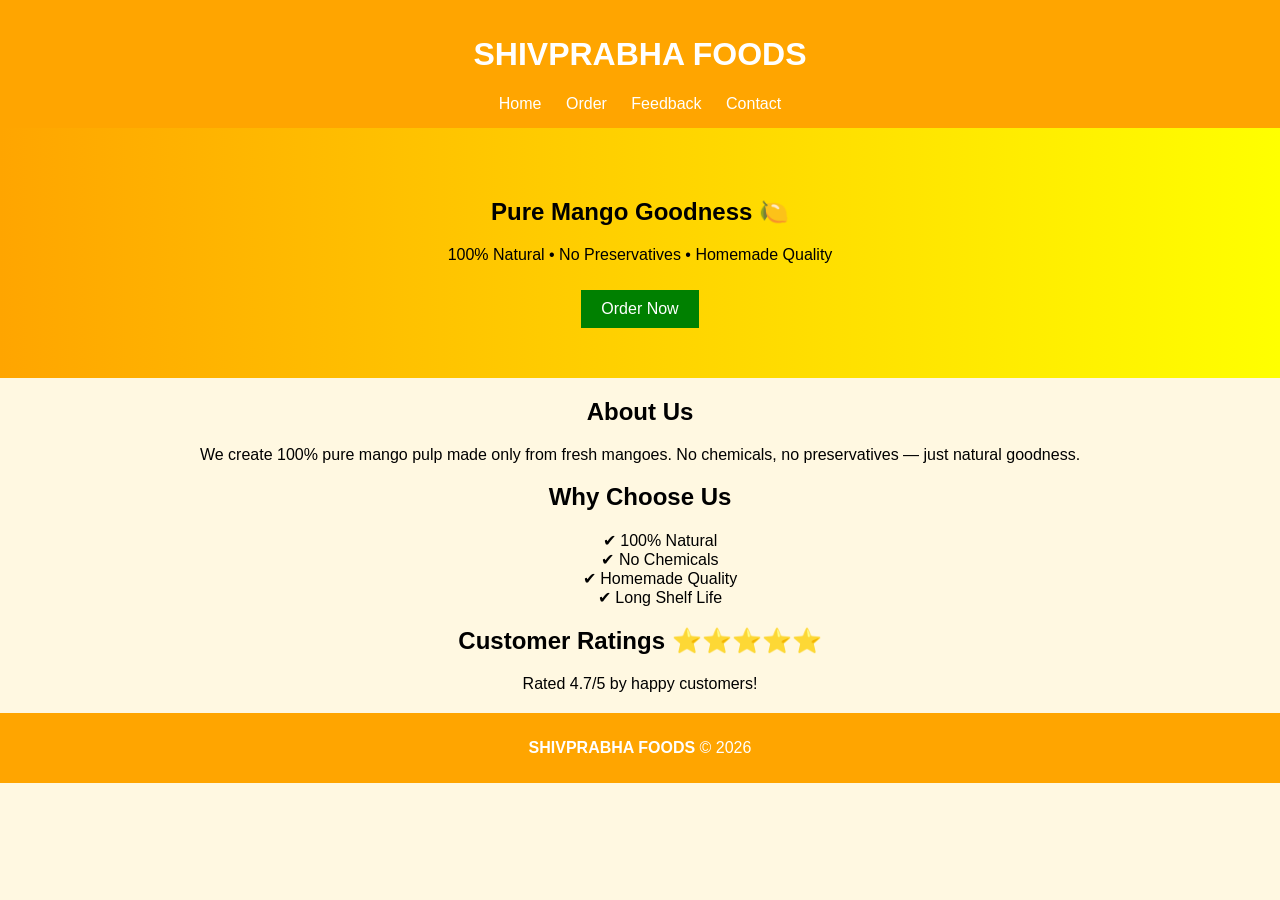
<file: index.html>
<!DOCTYPE html>
<html lang="en">
<head>
  <meta charset="UTF-8">
  <title>SHIVPRABHA FOODS</title>
  <link rel="stylesheet" href="style.css">
</head>
<body>

<header>
  <h1><b>SHIVPRABHA FOODS</b></h1>
  <nav>
    <a href="index.html">Home</a>
    <a href="order.html">Order</a>
    <a href="feedback.html">Feedback</a>
    <a href="contact.html">Contact</a>
  </nav>
</header>

<section class="hero">
  <h2>Pure Mango Goodness 🍋</h2>
  <p>100% Natural • No Preservatives • Homemade Quality</p>
  <a href="order.html" class="btn">Order Now</a>
</section>

<section class="about">
  <h2>About Us</h2>
  <p>We create 100% pure mango pulp made only from fresh mangoes. No chemicals, no preservatives — just natural goodness.</p>
</section>

<section class="features">
  <h2>Why Choose Us</h2>
  <ul>
    <li>✔ 100% Natural</li>
    <li>✔ No Chemicals</li>
    <li>✔ Homemade Quality</li>
    <li>✔ Long Shelf Life</li>
  </ul>
</section>

<section class="ratings">
  <h2>Customer Ratings ⭐⭐⭐⭐⭐</h2>
  <p>Rated 4.7/5 by happy customers!</p>
</section>

<footer>
  <p><b>SHIVPRABHA FOODS</b> © 2026</p>
</footer>

</body>
</html>
</file>
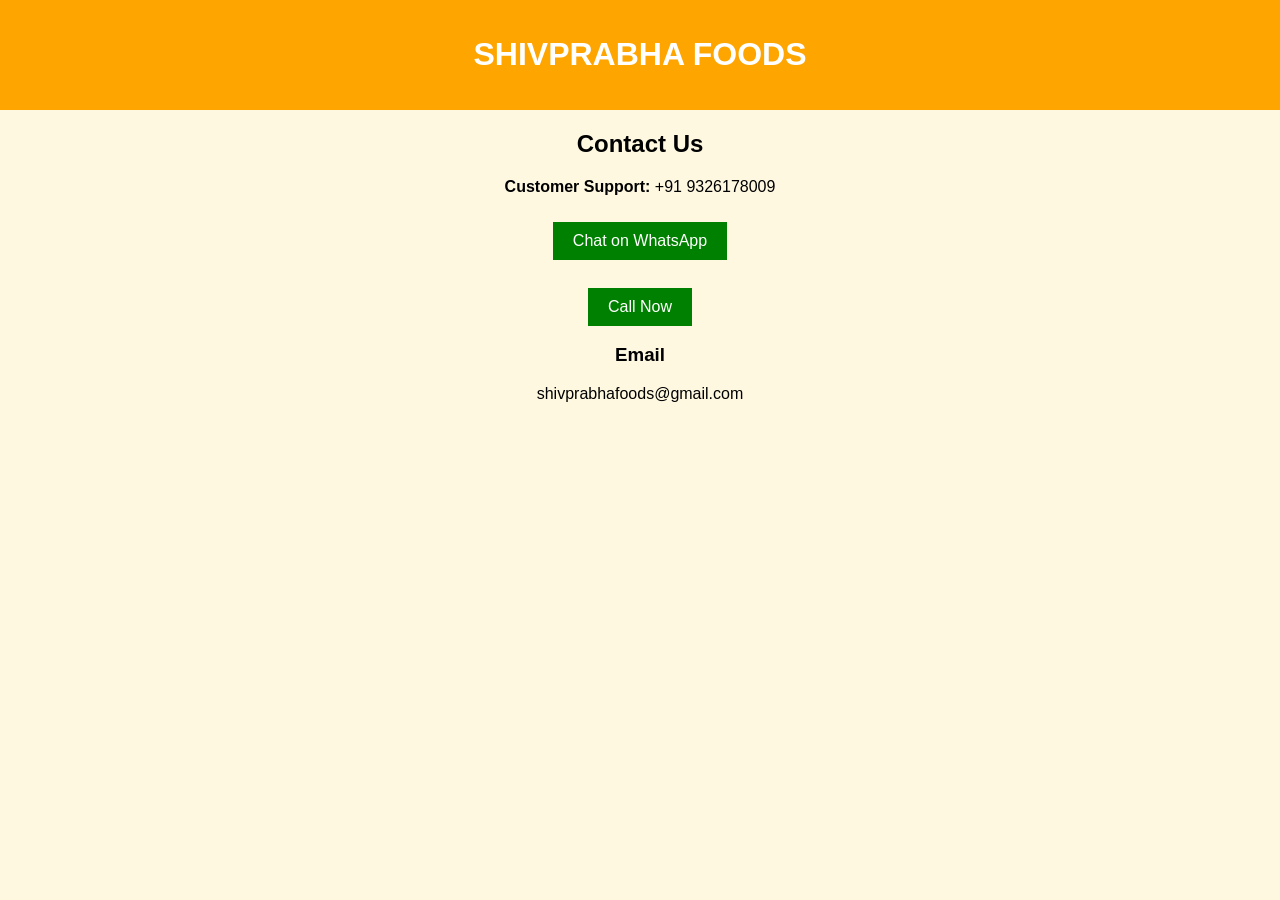
<file: contact.html>
<!DOCTYPE html>
<html>
<head>
  <title>Contact</title>
  <link rel="stylesheet" href="style.css">
</head>
<body>

<header>
  <h1><b>SHIVPRABHA FOODS</b></h1>
</header>

<h2>Contact Us</h2>

<p><b>Customer Support:</b> +91 9326178009</p>

<a href="https://wa.me/919326178009" class="btn">Chat on WhatsApp</a>
<br><br>
<a href="tel:+919326178009" class="btn">Call Now</a>

<h3>Email</h3>
<p>shivprabhafoods@gmail.com</p>

</body>
</html>
</file>
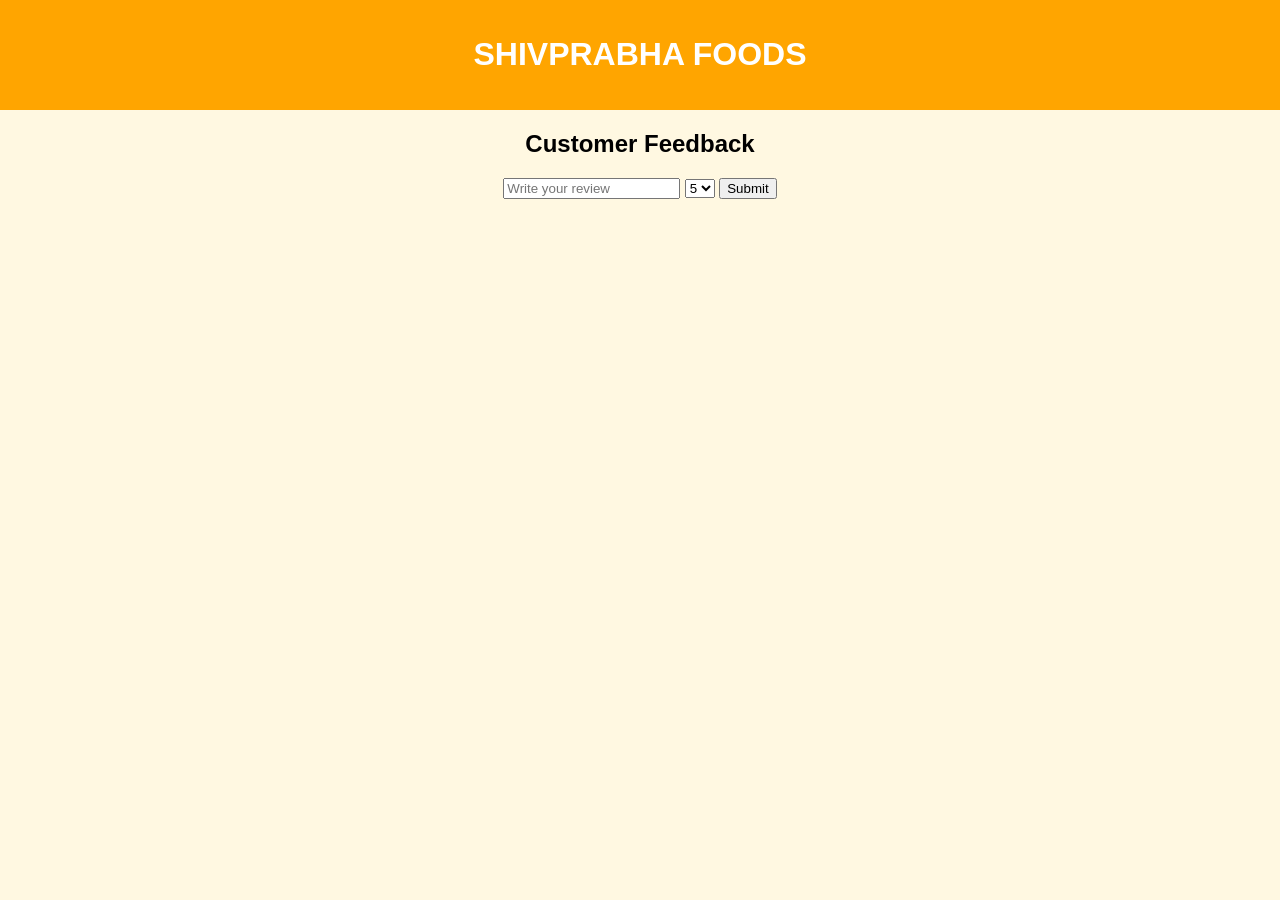
<file: feedback.html>
<!DOCTYPE html>
<html>
<head>
  <title>Feedback</title>
  <link rel="stylesheet" href="style.css">
</head>
<body>

<header>
  <h1><b>SHIVPRABHA FOODS</b></h1>
</header>

<h2>Customer Feedback</h2>

<input type="text" id="reviewText" placeholder="Write your review">
<select id="rating">
  <option>5</option>
  <option>4</option>
  <option>3</option>
  <option>2</option>
  <option>1</option>
</select>

<button onclick="addReview()">Submit</button>

<div id="reviews"></div>

<script src="script.js"></script>

</body>
</html>
</file>
<file: style.css>
body {
  font-family: Arial;
  margin: 0;
  background: #fff8e1;
  text-align: center;
}

header {
  background: orange;
  padding: 15px;
  color: white;
}

nav a {
  margin: 10px;
  color: white;
  text-decoration: none;
}

.hero {
  padding: 50px;
  background: linear-gradient(to right, orange, yellow);
}

.btn {
  background: green;
  color: white;
  padding: 10px 20px;
  text-decoration: none;
  display: inline-block;
  margin-top: 10px;
}

.features ul {
  list-style: none;
}

footer {
  background: orange;
  color: white;
  padding: 10px;
  margin-top: 20px;
}
</file>
